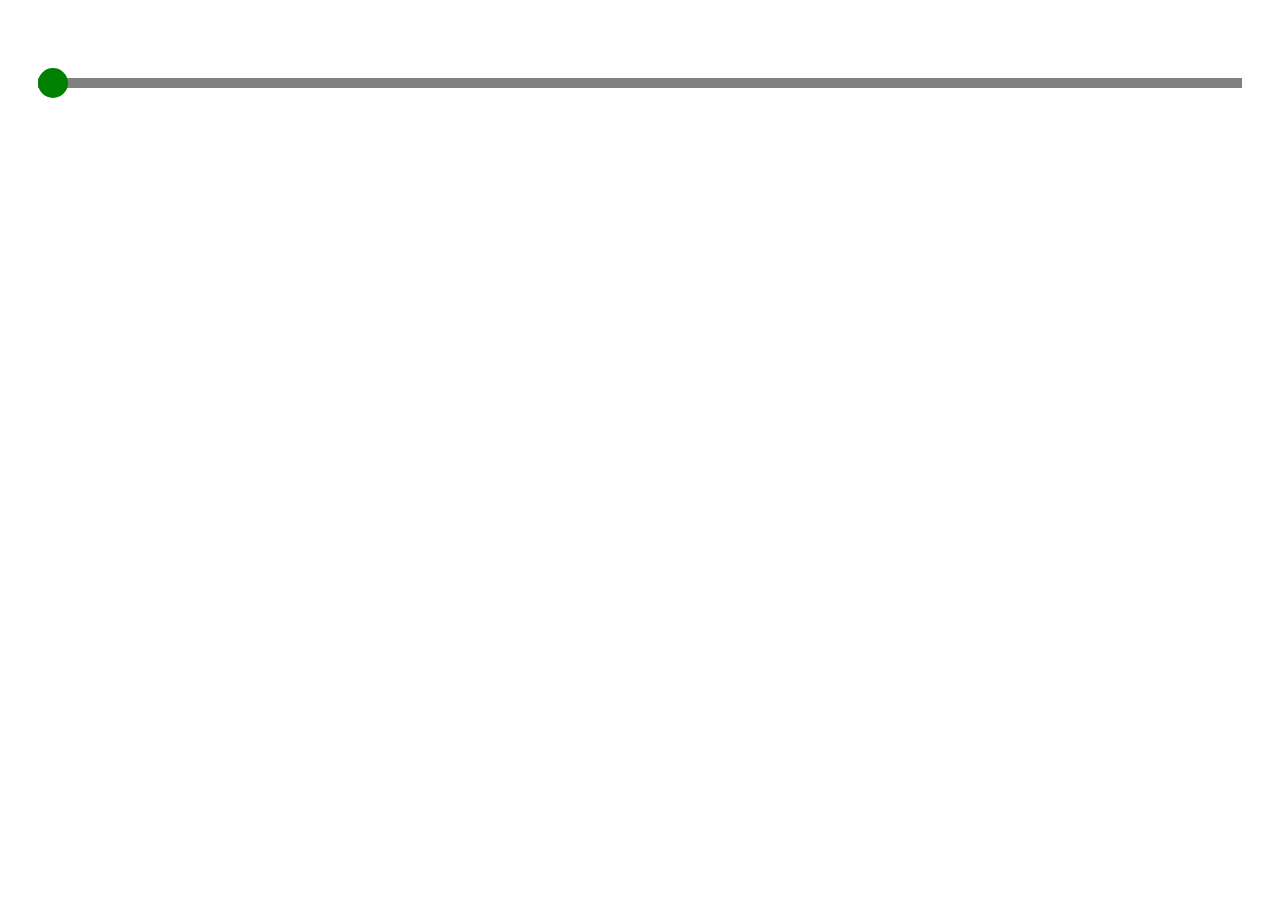
<file: slider/index.html>
<!DOCTYPE html>
<html>
<head>
	<title></title>
	<meta name="viewport" content="width=device-width">
</head>
<body>
		<script type="text/javascript" src='jquery-1.11.1.js'></script>
<div class="num"></div>
		<div class="slider">
			<div class="touch"></div>
			<div class="bg"></div>
		</div>
		<dic class="console"></dic>

		<style type="text/css">
		*{margin:0;padding:0;}
		body{padding:3%;}
		.touch{
			width:30px;
			height:30px;
			border-radius:15px;
			background:green;
			position: absolute;
			z-index: 10;
			left: 0


		}
		.slider{
			position:relative;
			height: 30px;
		}

		.bg{
			width:100%;
			height:10px;
			background:gray;
			position:absolute;
			top:50%;
			margin-top:-5px;
		}
.num{
	width:30px;
	height:30px;
	margin:0 auto;
}
		</style>

		<script>
			$(document).ready(function(){
				$(document).on("touchstart",".touch",function(e){
					var pageX=e.originalEvent.touches[0].pageX;
					var pageY=e.originalEvent.touches[0].pageY;

						$(".console").html(pageX+":"+pageY)
				})

				$(document).on("touchmove touchstart",".slider",function(e){
					var pageX=e.originalEvent.touches[0].pageX;
					var pageY=e.originalEvent.touches[0].pageY;
						$(".console").html(pageX+":"+pageY)	
					var sliderPageX=$(".slider").position().left;
					var positionTouchX=pageX-sliderPageX;
					$(".touch").css("left",positionTouchX);
					//计算移动的数值
					var sliderWidth=$(this).width();
					var dig=(positionTouchX/sliderWidth)*10;
					console.log(dig)
					var num=Math.ceil(dig);
					$(".num").html(num)
				})


			})
		</script>
</body>
</html>
</file>
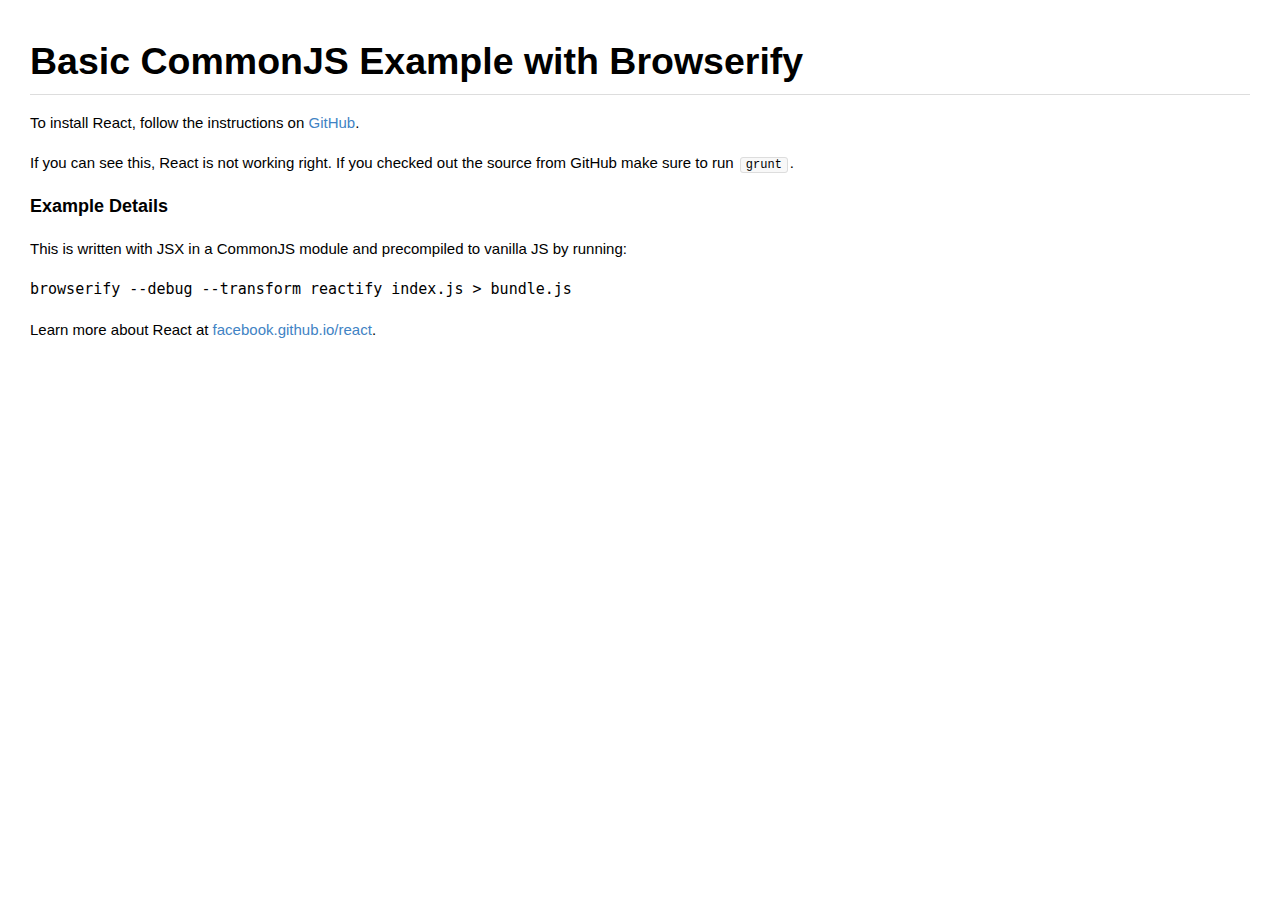
<file: react-0.13.0/examples/basic-commonjs/index.html>
<!DOCTYPE html>
<html>
  <head>
    <meta http-equiv='Content-type' content='text/html; charset=utf-8'>
    <title>Basic CommonJS Example with Browserify</title>
    <link rel="stylesheet" href="../shared/css/base.css" />
  </head>
  <body>
    <h1>Basic CommonJS Example with Browserify</h1>
    <div id="container">
      <p>
        To install React, follow the instructions on
        <a href="http://www.github.com/facebook/react/">GitHub</a>.
      </p>
      <p>
        If you can see this, React is not working right.
        If you checked out the source from GitHub make sure to run <code>grunt</code>.
      </p>
    </div>
    <h4>Example Details</h4>
    <p>This is written with JSX in a CommonJS module and precompiled to vanilla JS by running:</p>
    <pre>browserify --debug --transform reactify index.js &gt; bundle.js</pre>
    <p>
      Learn more about React at
      <a href="http://facebook.github.io/react" target="_blank">facebook.github.io/react</a>.
    </p>
    <script src="../shared/thirdparty/es5-shim.min.js"></script>
    <script src="../shared/thirdparty/es5-sham.min.js"></script>
    <script src="../shared/thirdparty/console-polyfill.js"></script>
    <script src="index.js"></script>
  </body>
</html>
</file>
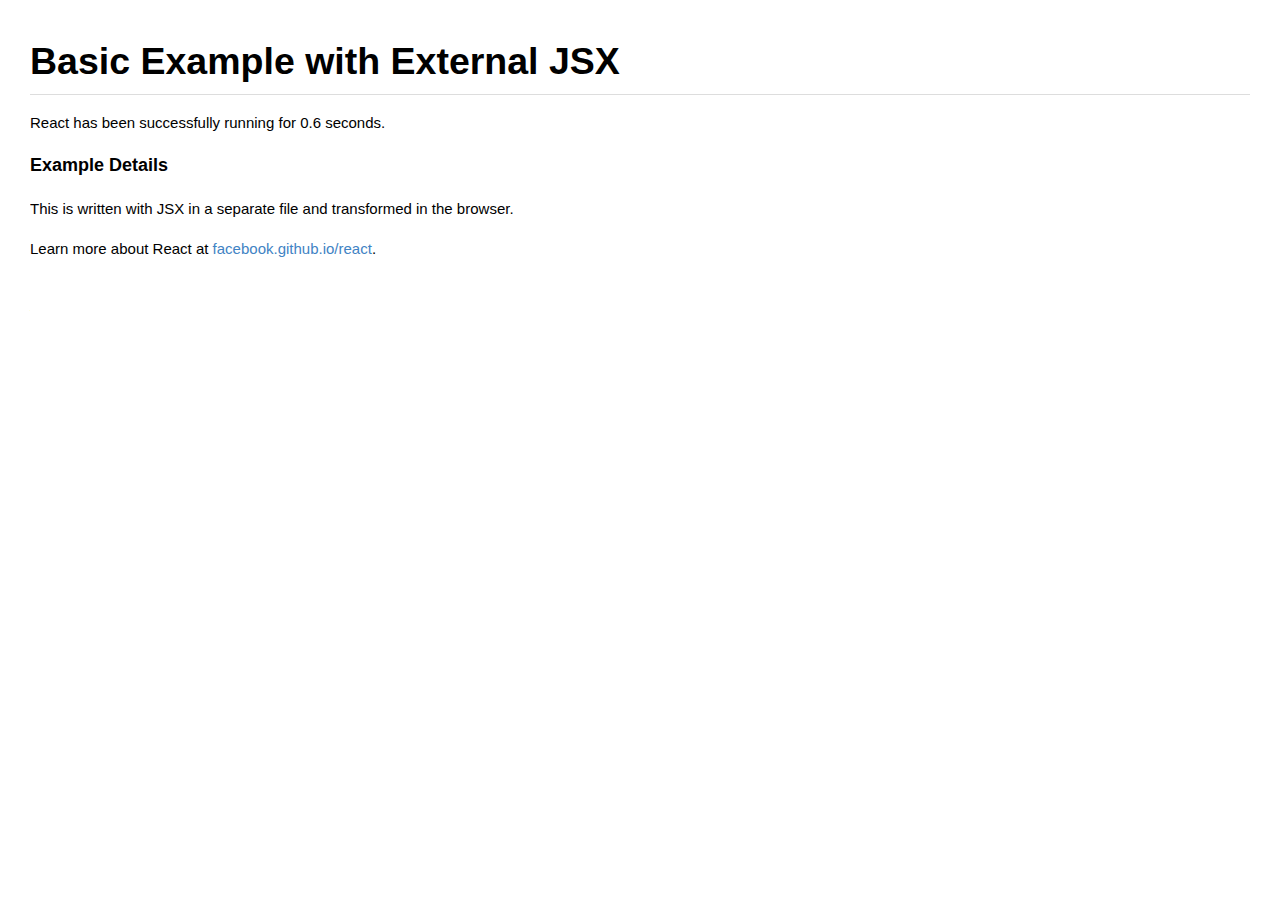
<file: react-0.13.0/examples/basic-jsx-external/index.html>
<!DOCTYPE html>
<html>
  <head>
    <meta http-equiv='Content-type' content='text/html; charset=utf-8'>
    <title>Basic Example with External JSX</title>
    <link rel="stylesheet" href="../shared/css/base.css" />
  </head>

  <body>
    <h1>Basic Example with External JSX</h1>
    <div id="container">
      <p>
        If you can see this, React is not working right. This is probably because you&apos;re viewing
        this on your file system instead of a web server. Try running
        <pre>
          python -m SimpleHTTPServer
        </pre>
        and going to <a href="http://localhost:8000/">http://localhost:8000/</a>.
      </p>
    </div>
    <h4>Example Details</h4>
    <p>This is written with JSX in a separate file and transformed in the browser.</p>
    <p>
      Learn more about React at
      <a href="http://facebook.github.io/react" target="_blank">facebook.github.io/react</a>.
    </p>
    <script src="../shared/thirdparty/es5-shim.min.js"></script>
    <script src="../shared/thirdparty/es5-sham.min.js"></script>
    <script src="../shared/thirdparty/console-polyfill.js"></script>
    <script src="../../build/react.js"></script>
    <script src="../../build/JSXTransformer.js"></script>
    <script type="text/jsx" src="example.js"></script>
  </body>
</html>
</file>
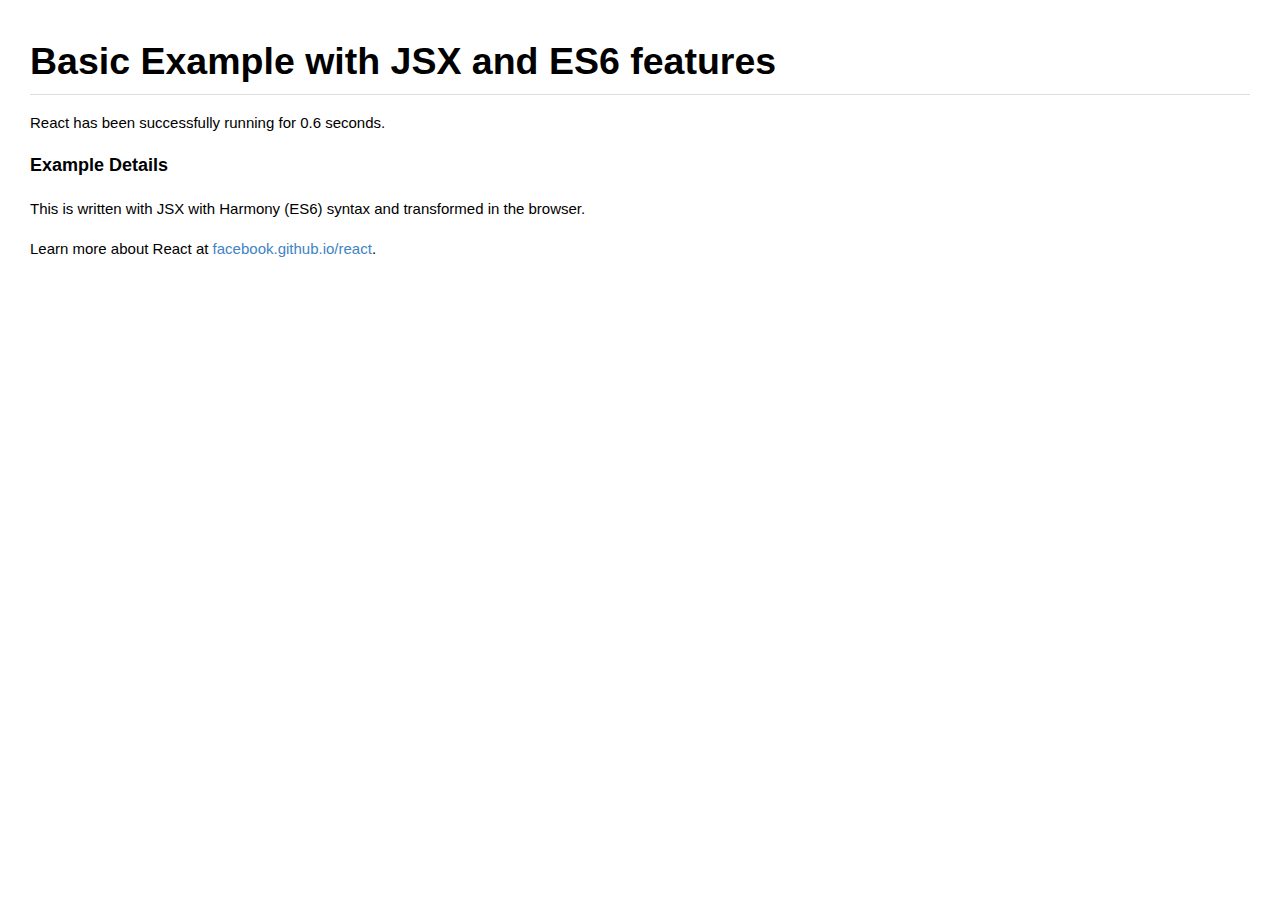
<file: react-0.13.0/examples/basic-jsx-harmony/index.html>
<!DOCTYPE html>
<html>
  <head>
    <meta http-equiv='Content-type' content='text/html; charset=utf-8'>
    <title>Basic Example with JSX and ES6 features</title>
    <link rel="stylesheet" href="../shared/css/base.css" />
  </head>
  <body>
    <h1>Basic Example with JSX and ES6 features</h1>
    <div id="container">
      <p>
        To install React, follow the instructions on
        <a href="http://www.github.com/facebook/react/">GitHub</a>.
      </p>
      <p>
        If you can see this, React is not working right.
        If you checked out the source from GitHub make sure to run <code>grunt</code>.
      </p>
    </div>
    <h4>Example Details</h4>
    <p>This is written with JSX with Harmony (ES6) syntax and transformed in the browser.<p>
    <p>
      Learn more about React at
      <a href="http://facebook.github.io/react" target="_blank">facebook.github.io/react</a>.
    </p>
    <script src="../../build/react.js"></script>
    <script src="../../build/JSXTransformer.js"></script>
    <script type="text/jsx;harmony=true">
      class ExampleApplication extends React.Component {
        render() {
          var elapsed = Math.round(this.props.elapsed  / 100);
          var seconds = elapsed / 10 + (elapsed % 10 ? '' : '.0' );
          var message =
            `React has been successfully running for ${seconds} seconds.`;

          return <p>{message}</p>;
        }
      }
      var start = new Date().getTime();
      setInterval(() => {
        React.render(
          <ExampleApplication elapsed={new Date().getTime() - start} />,
          document.getElementById('container')
        );
      }, 50);
    </script>
  </body>
</html>
</file>
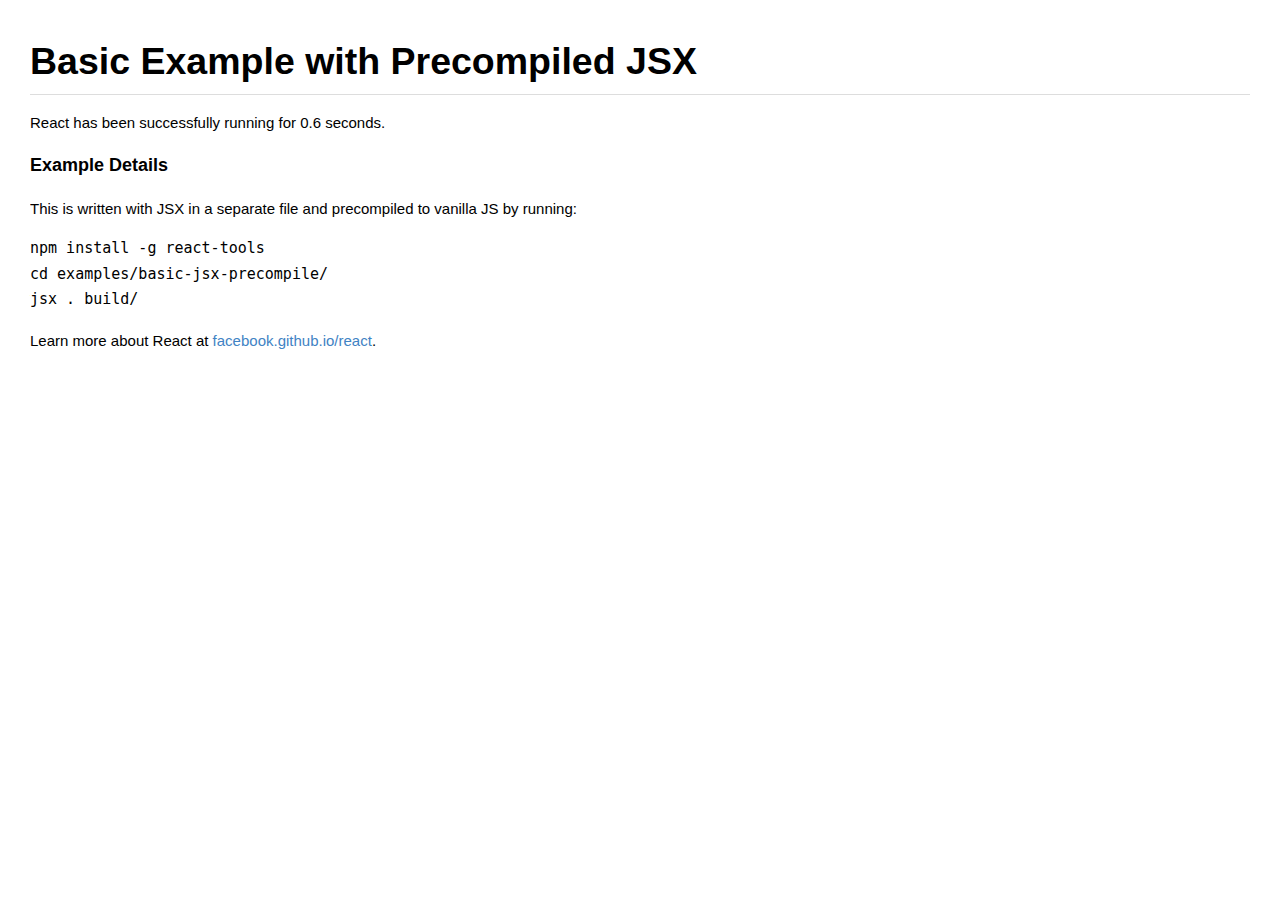
<file: react-0.13.0/examples/basic-jsx-precompile/index.html>
<!DOCTYPE html>
<html>
  <head>
    <meta http-equiv='Content-type' content='text/html; charset=utf-8'>
    <title>Basic Example with Precompiled JSX</title>
    <link rel="stylesheet" href="../shared/css/base.css" />
  </head>
  <body>
    <h1>Basic Example with Precompiled JSX</h1>
    <div id="container">
      <p>
        If you can see this, React is not running. Try running:
      </p>
      <pre>npm install -g react-tools
cd examples/basic-jsx-precompile/
jsx . build/</pre>
    </div>
    <h4>Example Details</h4>
    <p>This is written with JSX in a separate file and precompiled to vanilla JS by running:</p>
    <pre>npm install -g react-tools
cd examples/basic-jsx-precompile/
jsx . build/</pre>
    <p>
      Learn more about React at
      <a href="http://facebook.github.io/react" target="_blank">facebook.github.io/react</a>.
    </p>
    <script src="../shared/thirdparty/es5-shim.min.js"></script>
    <script src="../shared/thirdparty/es5-sham.min.js"></script>
    <script src="../shared/thirdparty/console-polyfill.js"></script>
    <script src="../../build/react.js"></script>
    <script src="build/example.js"></script>
  </body>
</html>
</file>
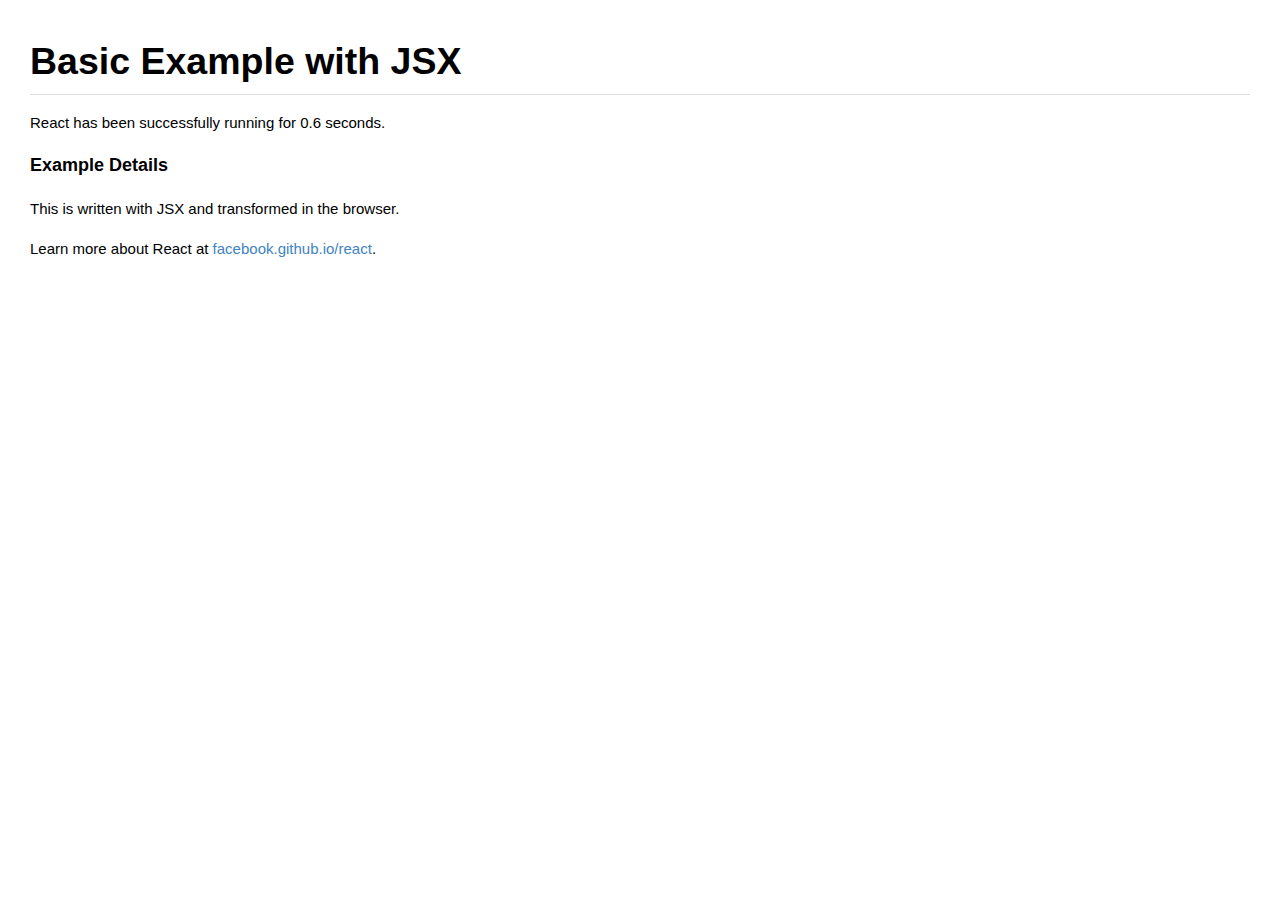
<file: react-0.13.0/examples/basic-jsx/index.html>
<!DOCTYPE html>
<html>
  <head>
    <meta http-equiv='Content-type' content='text/html; charset=utf-8'>
    <title>Basic Example with JSX</title>
    <link rel="stylesheet" href="../shared/css/base.css" />
  </head>
  <body>
    <h1>Basic Example with JSX</h1>
    <div id="container">
      <p>
        To install React, follow the instructions on
        <a href="http://www.github.com/facebook/react/">GitHub</a>.
      </p>
      <p>
        If you can see this, React is not working right.
        If you checked out the source from GitHub make sure to run <code>grunt</code>.
      </p>
    </div>
    <h4>Example Details</h4>
    <p>This is written with JSX and transformed in the browser.<p>
    <p>
      Learn more about React at
      <a href="http://facebook.github.io/react" target="_blank">facebook.github.io/react</a>.
    </p>
    <script src="../shared/thirdparty/es5-shim.min.js"></script>
    <script src="../shared/thirdparty/es5-sham.min.js"></script>
    <script src="../shared/thirdparty/console-polyfill.js"></script>
    <script src="../../build/react.js"></script>
    <script src="../../build/JSXTransformer.js"></script>
    <script type="text/jsx">
      var ExampleApplication = React.createClass({
        render: function() {
          var elapsed = Math.round(this.props.elapsed  / 100);
          var seconds = elapsed / 10 + (elapsed % 10 ? '' : '.0' );
          var message =
            'React has been successfully running for ' + seconds + ' seconds.';

          return <p>{message}</p>;
        }
      });
      var start = new Date().getTime();
      setInterval(function() {
        React.render(
          <ExampleApplication elapsed={new Date().getTime() - start} />,
          document.getElementById('container')
        );
      }, 50);
    </script>
  </body>
</html>
</file>
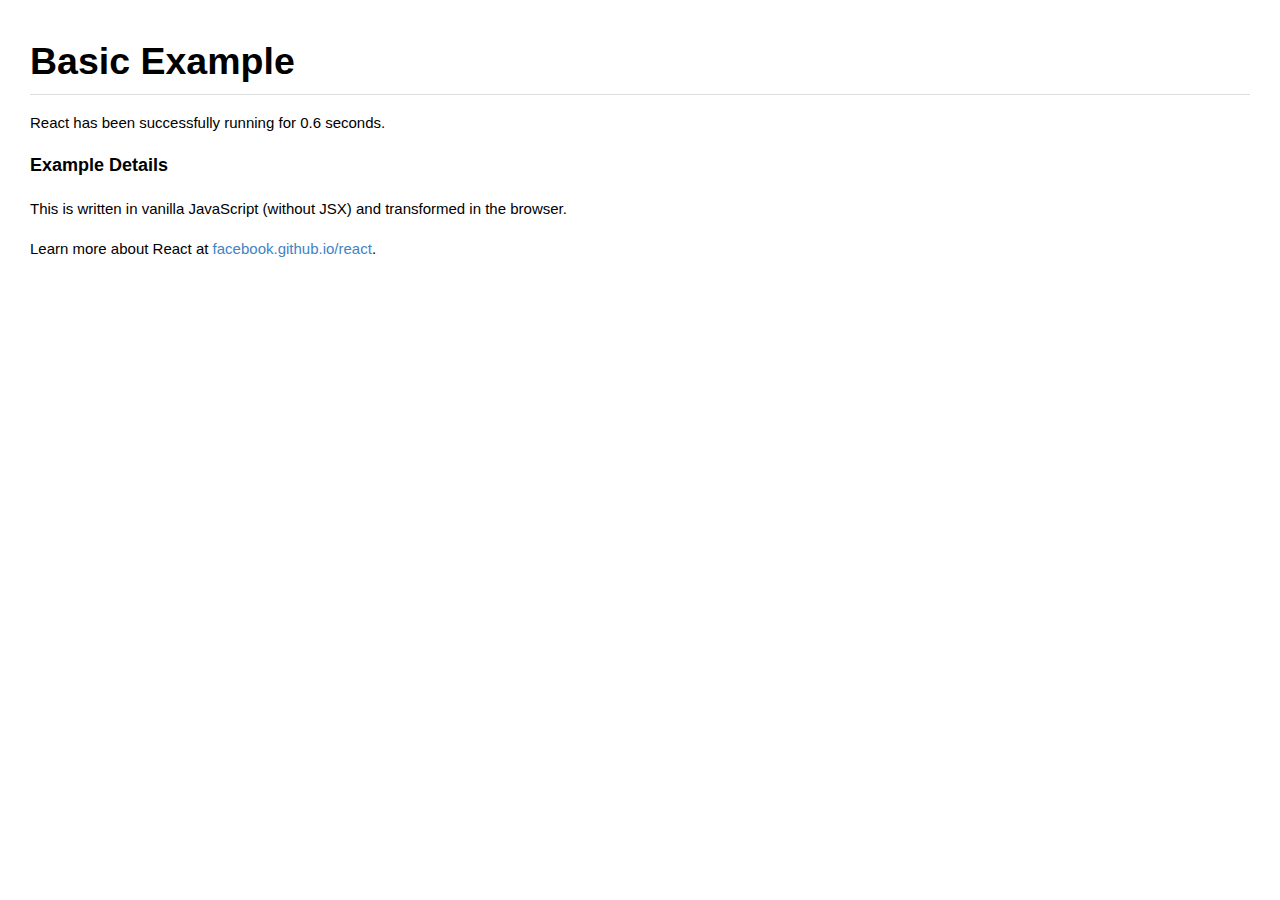
<file: react-0.13.0/examples/basic/index.html>
<!DOCTYPE html>
<html>
  <head>
    <meta http-equiv='Content-type' content='text/html; charset=utf-8'>
    <title>Basic Example</title>
    <link rel="stylesheet" href="../shared/css/base.css" />
  </head>
  <body>
    <h1>Basic Example</h1>
    <div id="container">
      <p>
        To install React, follow the instructions on
        <a href="http://www.github.com/facebook/react/">GitHub</a>.
      </p>
      <p>
        If you can see this, React is not working right.
        If you checked out the source from GitHub make sure to run <code>grunt</code>.
      </p>
    </div>
    <h4>Example Details</h4>
    <p>This is written in vanilla JavaScript (without JSX) and transformed in the browser.<p>
    <p>
      Learn more about React at
      <a href="http://facebook.github.io/react" target="_blank">facebook.github.io/react</a>.
    </p>
    <script src="../shared/thirdparty/es5-shim.min.js"></script>
    <script src="../shared/thirdparty/es5-sham.min.js"></script>
    <script src="../shared/thirdparty/console-polyfill.js"></script>
    <script src="../../build/react.js"></script>
    <script>
      var ExampleApplication = React.createClass({
        render: function() {
          var elapsed = Math.round(this.props.elapsed  / 100);
          var seconds = elapsed / 10 + (elapsed % 10 ? '' : '.0' );
          var message =
            'React has been successfully running for ' + seconds + ' seconds.';

          return React.DOM.p(null, message);
        }
      });

      // Call React.createFactory instead of directly call ExampleApplication({...}) in React.render
      var ExampleApplicationFactory = React.createFactory(ExampleApplication);

      var start = new Date().getTime();
      setInterval(function() {
        React.render(
          ExampleApplicationFactory({elapsed: new Date().getTime() - start}),
          document.getElementById('container')
        );
      }, 50);
    </script>
  </body>
</html>
</file>
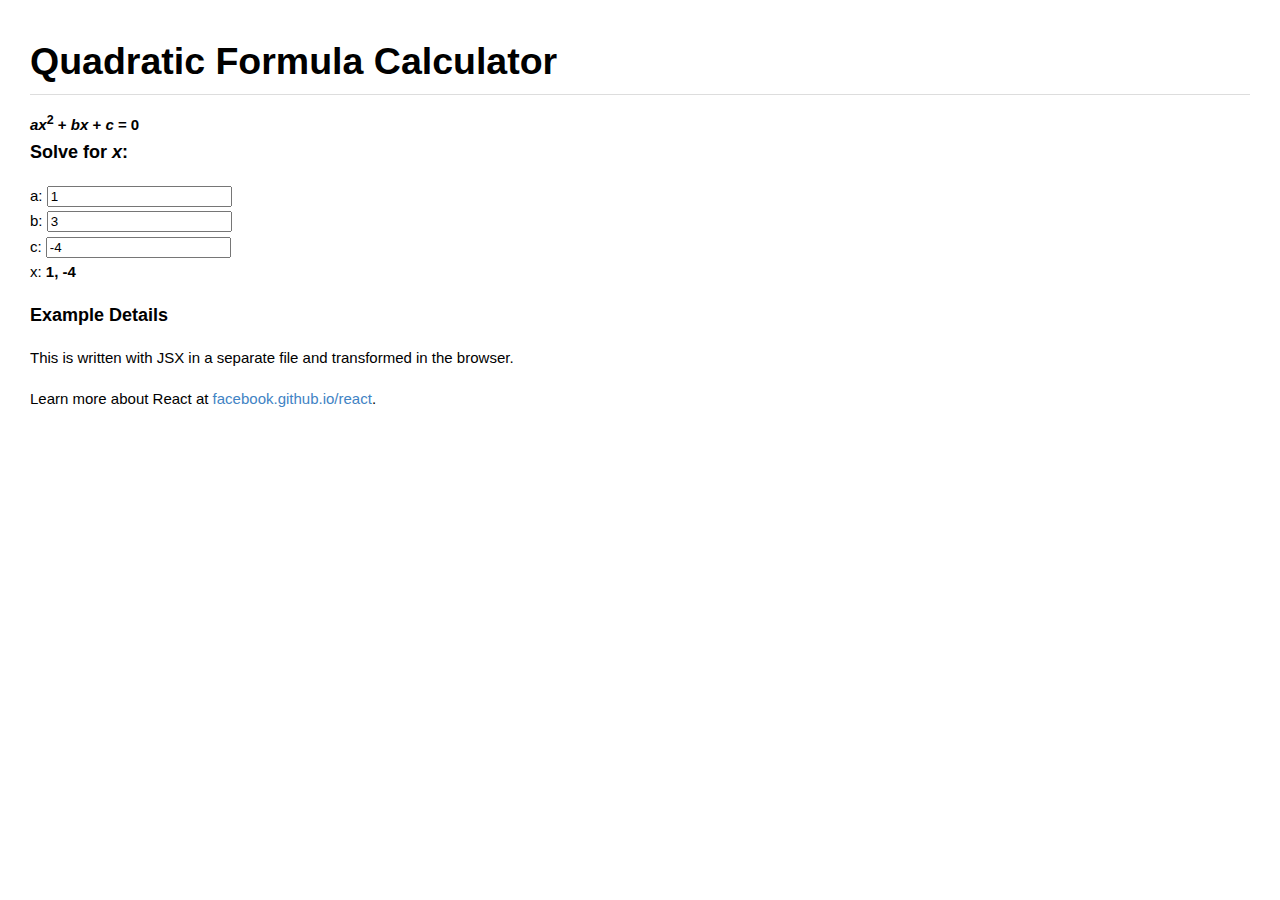
<file: react-0.13.0/examples/quadratic/index.html>
<!DOCTYPE html>
<html>
  <head>
    <meta http-equiv='Content-type' content='text/html; charset=utf-8'>
    <title>Quadratic Formula Calculator</title>
    <link rel="stylesheet" href="../shared/css/base.css" />
  </head>
  <body>
    <h1>Quadratic Formula Calculator</h1>
    <div id="container">
      <p>
        If you can see this, React is not working right. This is probably because you&apos;re viewing
        this on your file system instead of a web server. Try running
        <pre>
          python -m SimpleHTTPServer
        </pre>
        and going to <a href="http://localhost:8000/">http://localhost:8000/</a>.
      </p>
    </div>
    <h4>Example Details</h4>
    <p>This is written with JSX in a separate file and transformed in the browser.</p>
    <p>
      Learn more about React at
      <a href="http://facebook.github.io/react" target="_blank">facebook.github.io/react</a>.
    </p>
    <script src="../shared/thirdparty/es5-shim.min.js"></script>
    <script src="../shared/thirdparty/es5-sham.min.js"></script>
    <script src="../shared/thirdparty/console-polyfill.js"></script>
    <script src="../../build/react.js"></script>
    <script src="../../build/JSXTransformer.js"></script>
    <script type="text/jsx" src="example.js"></script>
  </body>
</html>
</file>
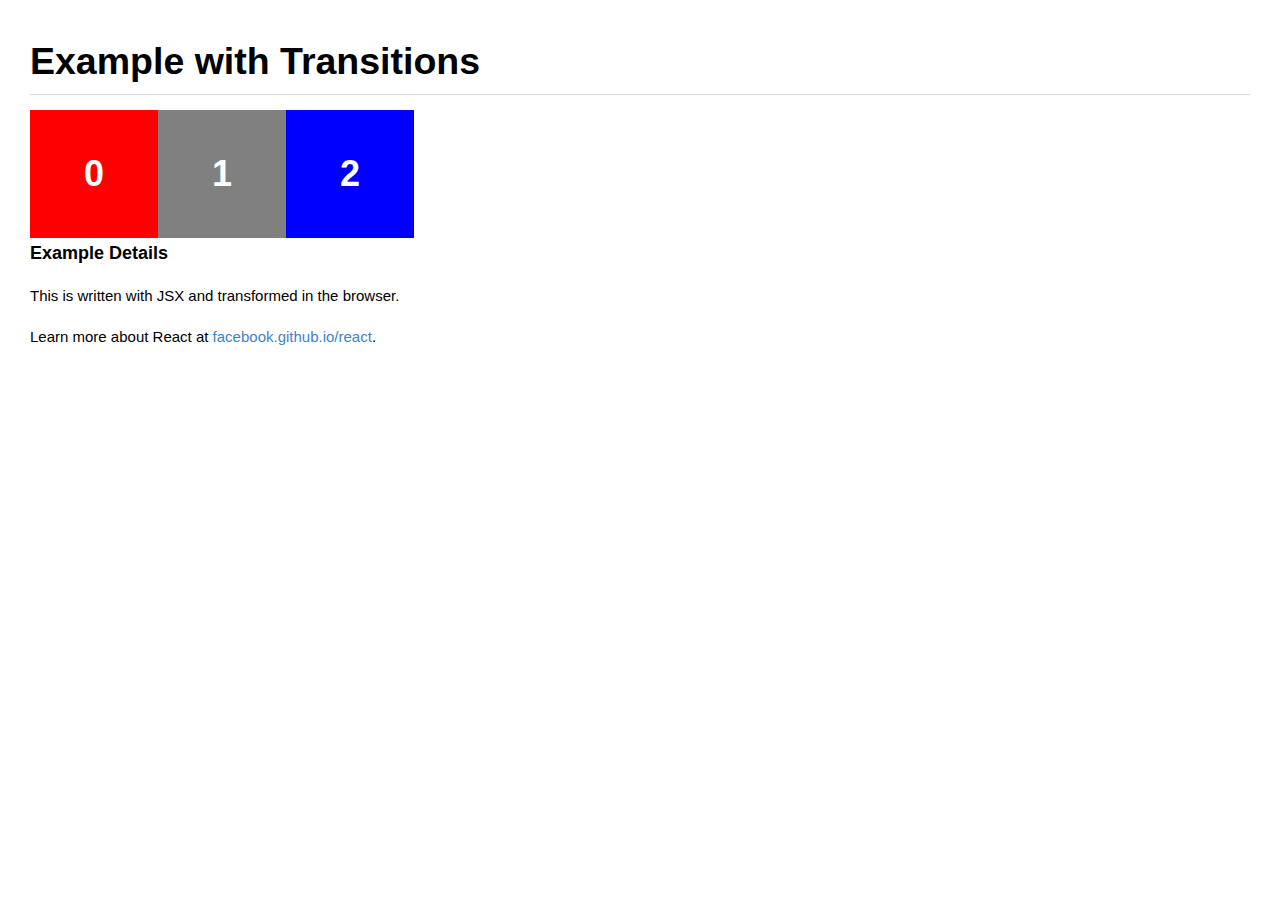
<file: react-0.13.0/examples/transitions/index.html>
<!DOCTYPE html>
<html>
  <head>
    <meta http-equiv='Content-type' content='text/html; charset=utf-8'>
    <title>Example with Transitions</title>
    <link rel="stylesheet" href="../shared/css/base.css" />
    <link rel="stylesheet" href="transition.css" />
  </head>
  <body>
    <h1>Example with Transitions</h1>
    <div id="container">
      <p>
        To install React, follow the instructions on
        <a href="http://www.github.com/facebook/react/">GitHub</a>.
      </p>
      <p>
        If you can see this, React is not working right.
        If you checked out the source from GitHub make sure to run <code>grunt</code>.
      </p>
    </div>
    <h4>Example Details</h4>
    <p>This is written with JSX and transformed in the browser.<p>
    <p>
      Learn more about React at
      <a href="http://facebook.github.io/react" target="_blank">facebook.github.io/react</a>.
    </p>
    <script src="../shared/thirdparty/es5-shim.min.js"></script>
    <script src="../shared/thirdparty/es5-sham.min.js"></script>
    <script src="../shared/thirdparty/console-polyfill.js"></script>
    <script src="../../build/react-with-addons.js"></script>
    <script src="../../build/JSXTransformer.js"></script>
    <script type="text/jsx">
      var CSSTransitionGroup = React.addons.CSSTransitionGroup;
      var INTERVAL = 2000;

      var AnimateDemo = React.createClass({
        getInitialState: function() {
          return {start: 0};
        },

        componentDidMount: function() {
          this.interval = setInterval(this.tick, INTERVAL);
        },

        componentWillUnmount: function() {
          clearInterval(this.interval);
        },

        tick: function() {
          this.setState({start: this.state.start + 1});
        },

        render: function() {
          var children = [];
          var pos = 0;
          var colors = ['red', 'gray', 'blue'];
          for (var i = this.state.start; i < this.state.start + 3; i++) {
            var style = {
              left: pos * 128,
              background: colors[i % 3]
            };
            pos++;
            children.push(<div key={i} className="animateItem" style={style}>{i}</div>);
          }
          return (
            <CSSTransitionGroup
              className="animateExample"
              transitionName="example">
              {children}
            </CSSTransitionGroup>
          );
        }
      });

      React.render(
        <AnimateDemo />,
        document.getElementById('container')
      );
    </script>
  </body>
</html>
</file>
<file: react-0.13.0/examples/shared/css/base.css>
body {
  background: #fff;
  font-family: "Helvetica Neue", Helvetica, Arial, sans-serif;;
  font-size: 15px;
  line-height: 1.7;
  margin: 0;
  padding: 30px;
}

a {
  color: #4183c4;
  text-decoration: none;
}

a:hover {
  text-decoration: underline;
}

code {
  background-color: #f8f8f8;
  border: 1px solid #ddd;
  border-radius: 3px;
  font-family: "Bitstream Vera Sans Mono", Consolas, Courier, monospace;
  font-size: 12px;
  margin: 0 2px;
  padding: 0px 5px;
}

h1, h2, h3, h4 {
  font-weight: bold;
  margin: 0 0 15px;
  padding: 0;
}

h1 {
  border-bottom: 1px solid #ddd;
  font-size: 2.5em;
  font-weight: bold;
  margin: 0 0 15px;
  padding: 0;
}

h2 {
  border-bottom: 1px solid #eee;
  font-size: 2em;
}

h3 {
  font-size: 1.5em;
}

h4 {
  font-size: 1.2em;
}

p, ul {
  margin: 15px 0;
}

ul {
  padding-left: 30px;
}
</file>
<file: react-0.13.0/examples/transitions/transition.css>
.example-enter,
.example-leave {
  -webkit-transition: all .25s;
  transition: all .25s;
}

.example-enter,
.example-leave.example-leave-active {
  opacity: 0.01;
}

.example-leave.example-leave-active {
  margin-left: -128px;
}

.example-enter {
  margin-left: 128px;
}

.example-enter.example-enter-active,
.example-leave {
  margin-left: 0;
  opacity: 1;
}

.animateExample {
  display: block;
  height: 128px;
  position: relative;
  width: 384px;
}

.animateItem {
  color: white;
  font-size: 36px;
  font-weight: bold;
  height: 128px;
  line-height: 128px;
  position: absolute;
  text-align: center;
  -webkit-transition: all .25s; /* TODO: make this a move animation */
  transition: all .25s; /* TODO: make this a move animation */
  width: 128px;
}
</file>
